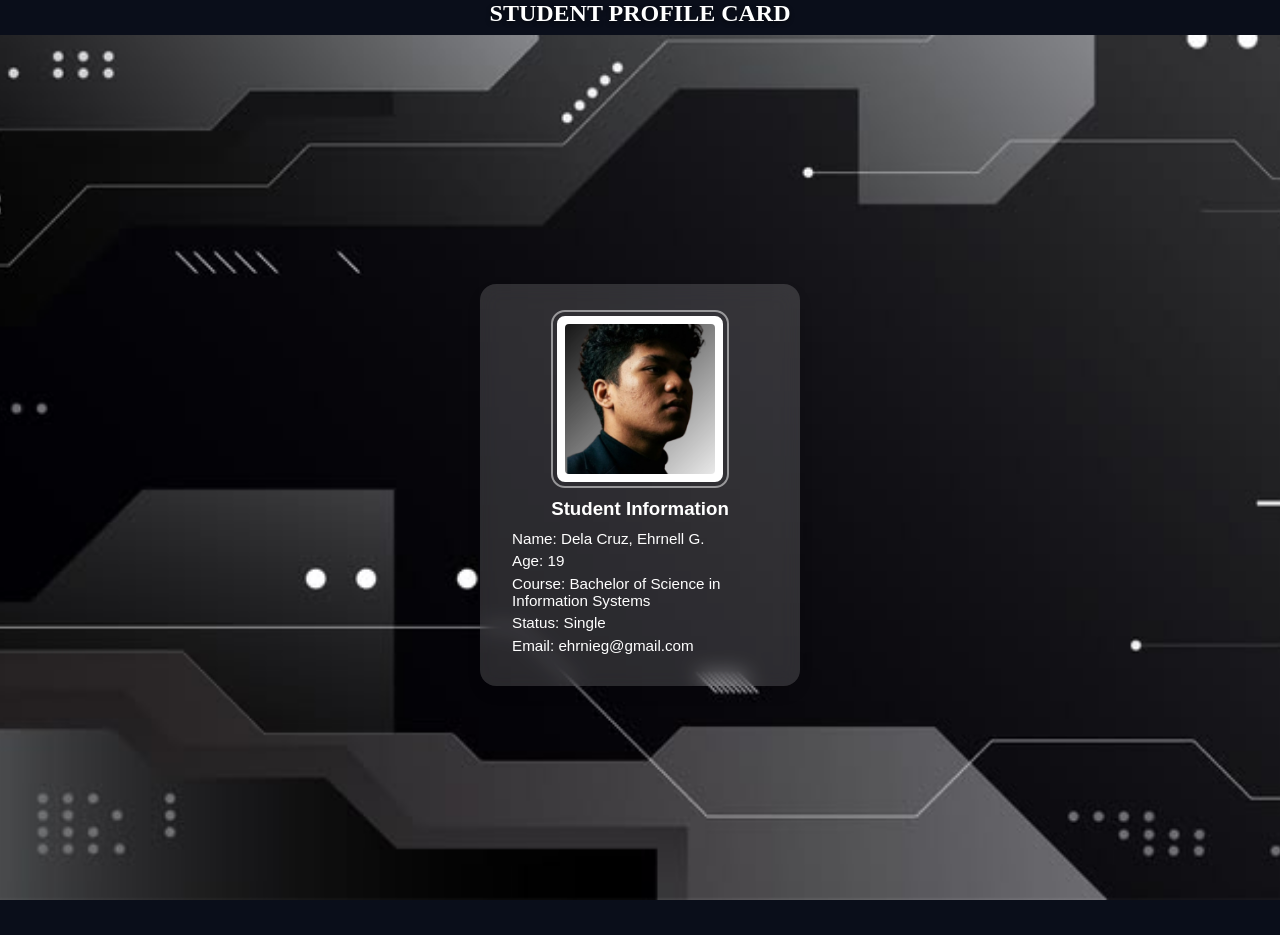
<file: Activity1(DOM)/Index.html>
<!DOCTYPE html>
<html lang="en">
<head>
    <meta charset="UTF-8">
    <meta name="viewport" content="width=device-width, initial-scale=1.0">
    <title>Student Profile Card</title>
    <link rel="stylesheet" href="style.css">
</head>
<body>
    <h2 id="profile-heading"></h2>
    <div id="profile-container"></div>
    <script src="script.js"></script>
</body>
</html>
</file>
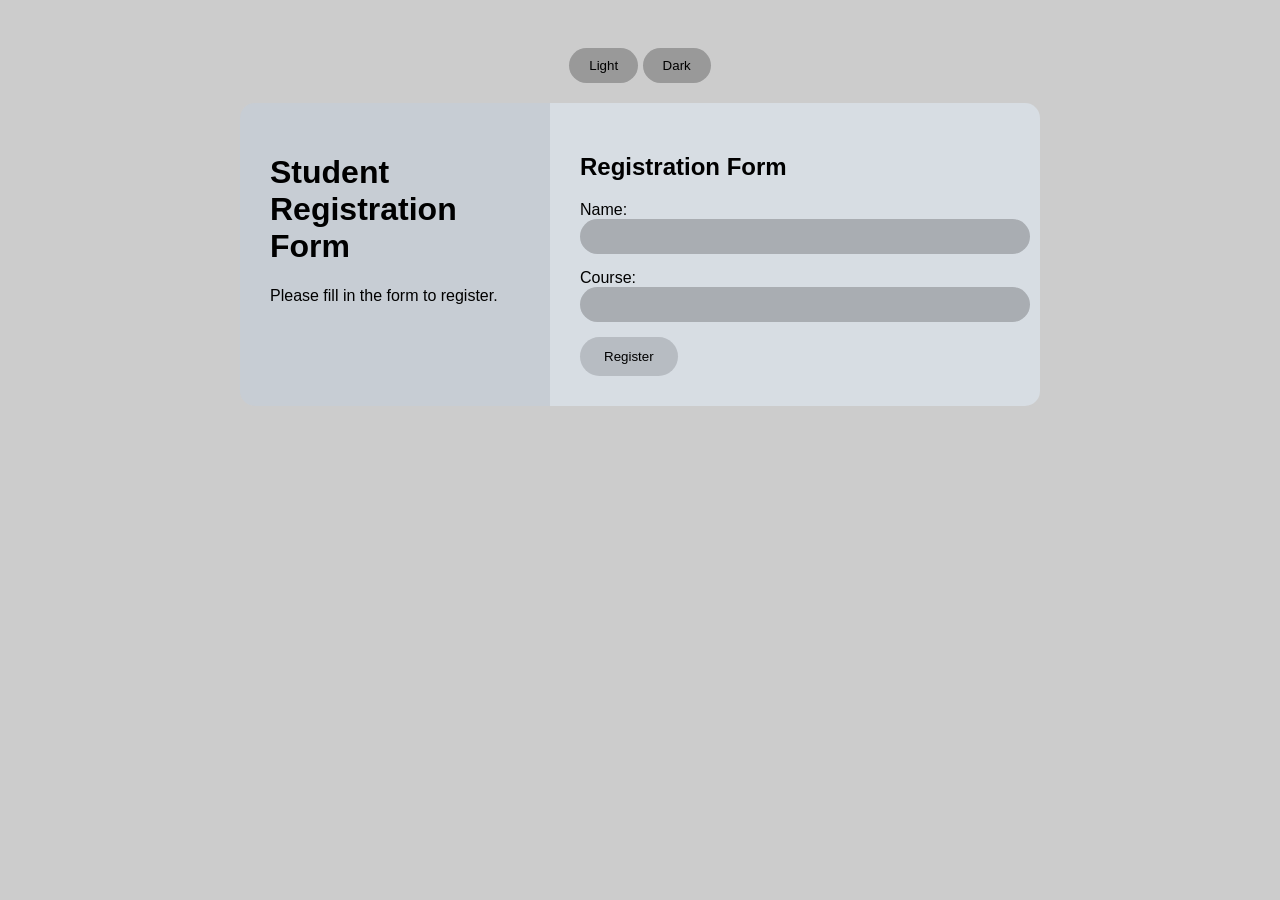
<file: Activity2(Event & Interaction)/index.html>
<!DOCTYPE html>
<html lang="en">
<head>
    <meta charset="UTF-8">
    <meta name="viewport" content="width=device-width, initial-scale=1.0">
    <title>Activity 2</title>
    <link rel="stylesheet" href="style.css">
</head>
<body>
    <div class = "theme-toggle">
        <button id="lightBtn">Light</button>
        <button id="darkBtn">Dark</button>
    </div>

    <!--left side of the form that welcoming the user-->
    <div class = "card">
        <div class = "panel-left">
            <h1>Student Registration Form</h1>
            <p>Please fill in the form to register.</p>
        </div>

         <!--right side of the form where the registration fields are located-->
        <div class="panel-right">
            <h2>Registration Form</h2>
            <form id="registrationForm">
                <label for="name">Name:</label>
                <input type="text" id="name" name="name" required>

                <label for="course">Course:</label>
                <input type="text" id="course" name="course" required>

                 <!-- Submit button for the user to register -->
                <button type="submit">Register</button>
            </form>
        </div>
    </div>
    <script src="script.js"></script>
</body>
</html>
</file>
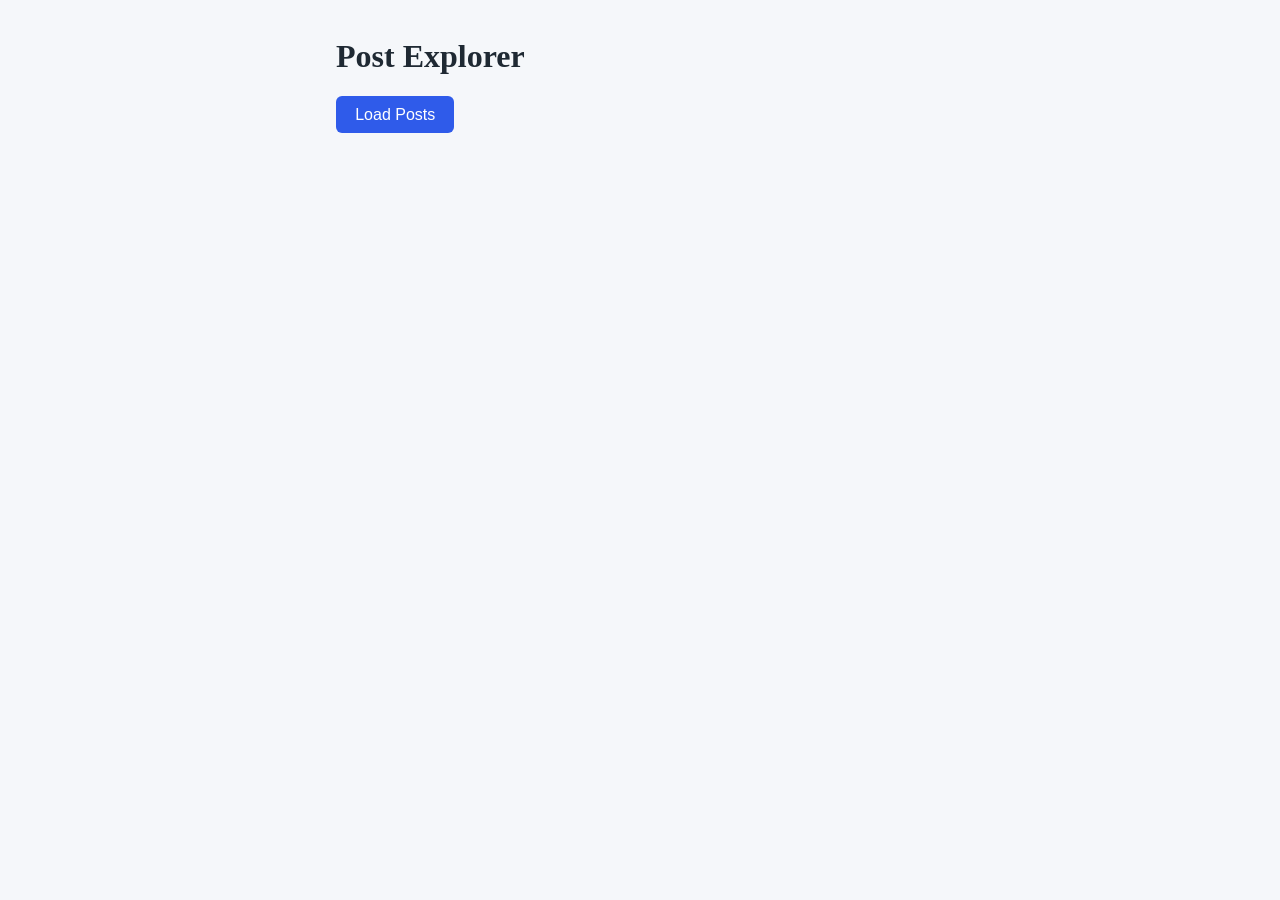
<file: Activity3(Fetch API & Asynch Data)/index.html>
<!DOCTYPE html>
<html lang="en">
<head>
    <meta charset="UTF-8">
    <meta name="viewport" content="width=device-width, initial-scale=1.0">
    <title>Post Explorer[Act#3]</title>
    <link rel="stylesheet" href="style.css">
</head>
<body>
    <main class="app">
        <h1>Post Explorer</h1>

        <button id="btn" type="button">Load Posts</button>

        <div id="status" role="status" aria-live="polite"></div>
    
        <section id="posts" aria-label="post"></section>
    </main>

    <script src="script.js"></script>
</body>
</html>
</file>
<file: Activity1(DOM)/style.css>
/*wallpaper*/
*{
    margin: 0;
    padding: 0;
    box-sizing: border-box;
}
html, body{
    height: 100%;
    min-height: 100%;
    background-color: #0a0e1a;
}

/* #profile-container {
    background-image: url('./photos/wallpaper.jfif');
    background-size: cover;
    background-position: center;
    background-repeat: no-repeat;
    background-attachment: fixed;
    min-height: 100vh;
    width: 100%;
    display: flex;
    align-items: center;
    justify-content: center;
    padding: 2rem;
    font-family: Arial, sans-serif;
}

/*Student Profile Card
.profile-card{
    background-color: rgba(255, 255, 255, 0.15);
    backdrop-filter: blur(10px);
    border-radius: 16px;
    padding: 2rem;
    display: flex;
    flex-direction: column;
    align-items: center;
    gap: 1rem;
    width: 320px;
    box-shadow: 0 8px 14px rgba(0, 0, 0, 0.1);
}

#profile-heading{
    color: #fff;
    text-shadow: 0 2px 4px rgba(0, 0, 0, 0.5);
    margin: 0 0 0.5rem 0;
    text-align: center;
}

/*Photo Frame
.id-frame{
    border: 4px solid #fff;
    outline: 2px solid rgba(255, 255, 255, 0.5);
    outline-offset: 4px;
    border-radius: 8px;
    background: #fff;
    padding: 4px;
}

.id-frame img{
    width: 150px;
    height: 150px;
    object-fit: cover;
    display: block;
    border-radius: 4px;
}

/*Contents (The p's)*
.student-info {
    background: transparent;
    display: flex;
    flex-direction: column;
    gap: 0.35rem;
    text-align: left;
    width: 100%;
}

.heading-h3{
    color: #fff;
    margin: 0 0 0.25rem 0;
    text-align: center;
}

.student-info p {
    margin: 0;
    color: #fff;
    font-size: 0.95rem;
} */
</file>
<file: Activity2(Event & Interaction)/style.css>
/* on my side i prefer to use external css on this activity*/

/*For the whole body*/
body {
    font-family: Arial, sans-serif;
    background-color: #cccccc;
    display: flex;
    flex-direction: column;
    align-items: center;
    padding: 40px;
}

/*For toggle feature*/
.theme-toggle{
    margin-bottom: 20px;
}

.theme-toggle button {
    padding: 10px 20px;
    border: none;
    border-radius: 20px;
    background:  #999999;
    cursor: pointer; /* Change cursor to pointer on hover */
}

/*For card/pannel*/
.card{
    display: flex;
    width: 800px;
    border-radius: 15px;
    overflow: hidden;
}

/*For Left Pannel*/
.panel-left{
    background: #c7cdd4;
    padding: 30px;
    width: 250px;
}

/*For Right Pannel*/
.panel-right{
    background: #d7dde3;
    padding: 30px;
    flex: 1;
}

/*for the inputs in the form*/
.panel-right input{
    display: block;
    width: 100%;
    padding: 10px;
    margin-bottom: 15px;
    border: none;
    border-radius: 20px;
    background: #a9adb2;
}

/*For the button in the form*/
.panel-right button{
    padding: 12px 24px;
    border: none;
    border-radius: 20px;
    background: #b7bcc2;
    cursor: pointer;
}

/*For the dark mode*/
.dark-mode {
    background-color: #222222;
}

.dark-mode .panel-left {
    background: #333333;
    color: white;
}

.dark-mode .panel-right {
    background: #444444;
    color: white;
}
</file>
<file: Activity3(Fetch API & Asynch Data)/style.css>
* {
    box-sizing: border-box;
}

body {
    margin: 0;
    font-family: system-ui, -apple-system, 'Segoe UI' ,sans-serif, ;
    line-height: 1.5;
    color: #1f2933;
    background: #f5f7fa;
}

.app {
    max-width: 640px;
    margin: 0 auto;
    padding: 2rem 1rem; /* 32px top/bottom, 16px left/right */
}

h1 {
    margin: 0 0 1rem; /*top: 0px, Left & Right: 0px, Bottom: 16px*/
}

button {
    padding: 0.6rem 1.2rem; /*9.6px, 19.2px*/
    font-size: 1rem; /*16px*/
    color: #ffffff;
    background: #2f5bea;
    border: none;
    border-radius: 6px;
    cursor: pointer;
}

#status {
    min-height: 1.5rem;
    margin: 1rem 0;
}

#posts {
    display: grid;
    gap: 1rem;
}

.post{
    padding: 1rem;
    background:#ffff ;
    border:1px solid #e4e7eb;
    border-radius: 8px;
}

.post h2{
    margin: 0 0 0.5rem;
    font-size: 1.1rem;
    text-transform: capitalize;
}

.post p {
    margin: 0;
}

.post {
    border: 1px solid #ddd;
    padding: 16px;
    border-radius: 8px;
    margin-bottom: 16px;
}

.post-body{
    white-space: pre-line;
}

.post h3{
    margin-top: 0;
}
</file>
